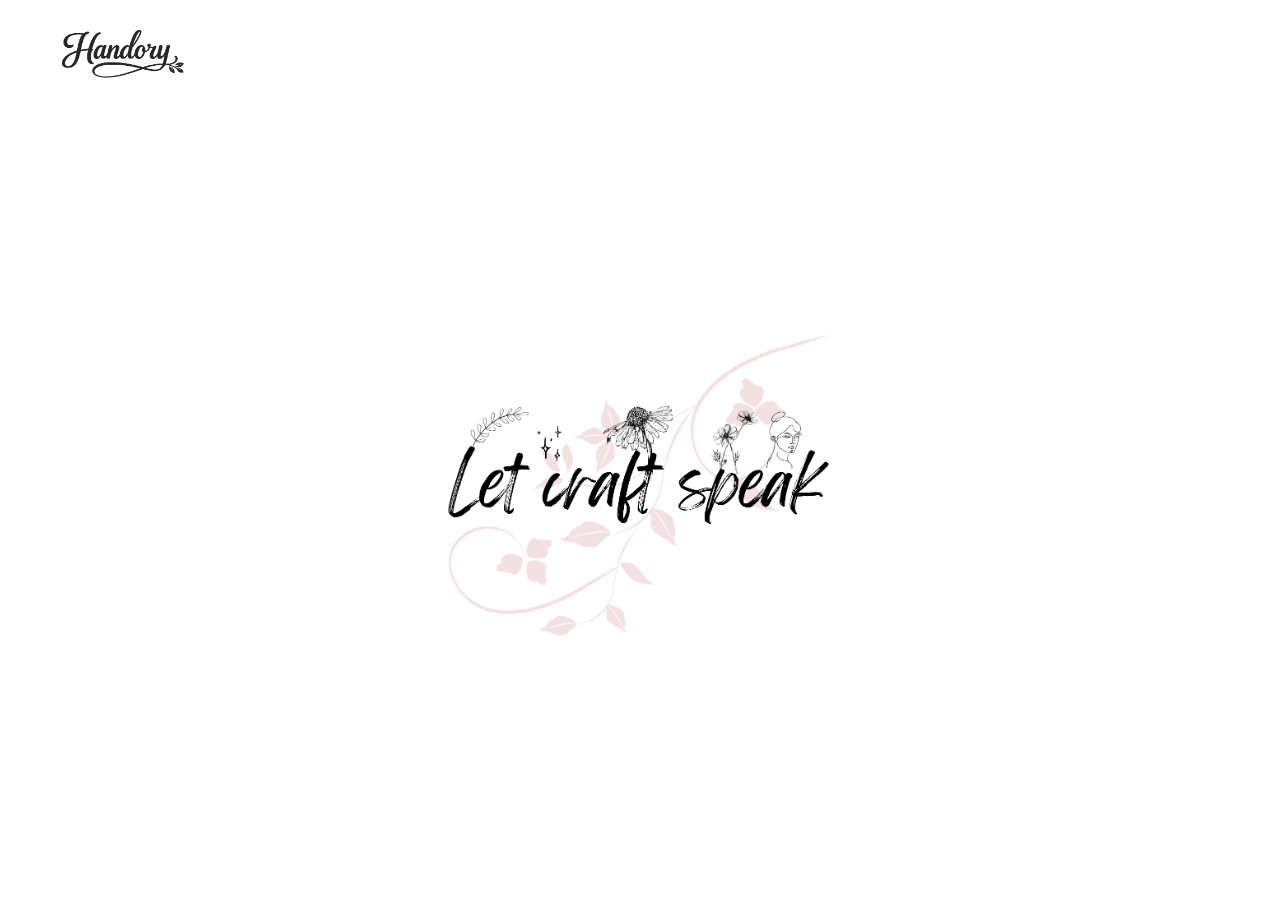
<file: Handory.html>
<!DOCTYPE html>
<html lang="en">
<head>
  <link rel="stylesheet" href="Handory.css">
  <link rel="stylesheet" href="https://cdnjs.cloudflare.com/ajax/libs/font-awesome/6.5.2/css/all.min.css" integrity="sha512-SnH5WK+bZxgPHs44uWIX+LLJAJ9/2PkPKZ5QiAj6Ta86w+fsb2TkcmfRyVX3pBnMFcV7oQPJkl9QevSCWr3W6A==" crossorigin="anonymous" referrerpolicy="no-referrer" /> 
  <meta charset="UTF-8">
  <meta name="viewport" content="width=device-width, initial-scale=1.0">
  <meta http-equiv="X-UA-Compatible" content="ie=edge">
  <title>Document</title>
</head>
<body>
  <div class="header">
    <div class="header_info">
       <i class="fa-solid fa-bars"></i>
    </div>
    <div class="header_space">
      <div class="logo"></div>
    </div>
  </div>
  <div class="menu_bar">
 <!--  <div class="m_b_space">
   <div class="m_b_pic">
     
   </div>
 <div class="m_b_text">Drawing</div>
 </div>
 <div class="m_b_space">
   <div class="m_b_pic">
     
   </div>
 <div class="m_b_text">Drawing</div>
 </div>
 <div class="m_b">
 subjets
 </div> -->
  </div>
  <div class="chat_diagram">
    
  </div>
  <script src="Handory.js"></script>
</body>
</html>
</file>
<file: Handory.css>
*{
  margin: 0;
  padding: 0;
  box-sizing: border-box;
  font-family:Arial;
}
.background{
  width: 100vw;
  height: 100vh;
  background-color: #fff;
  position: absolute;
  z-index: -1;
}
.header{
  margin-top:3vh;
  width: 100vw;
  height: 6vh;
  background-color: #00000000;
  display: flex;
  align-items: center;
  gap: 2vh;
}
.header_info{
  font-size: 4.2vh;
  background-color: #00000000;
  margin-left: 4vh;
}
.header_space{
  height: 100%;
  width: 20vh;
}
.logo{
  height: 6vh;
  width: 15vh;
  background: #00000000;
  background-image: url('logo.png');
  background-size: cover;
  background-repeat: no-repeat;
  background-position: center;
}
.menu_bar{
  scroll-behavior: smooth;
  overflow-x: auto;
  
  width: 100%;
  height: 25vh;
  background-color: #00000000;
  margin-top: 2vh;
  display: flex;
  align-items: center;
  justify-content: space-around;
  gap: 0vh;
  padding-left: 1.5vh;
  padding-right: 3vh;
}
.m_b{
  min-width: 6vh;
  height: 4vh;
  border:0.2vh solid #ddd;
  border-radius: 5vh;
  padding: 1vh;
  display: flex;
  align-items: center;
  justify-content:center;
  font-size: 2.2vh;
  flex-shrink: 0;
  color: #333;
}
.m_b_space{
  background-color: #00000000;
  min-width: 18vh;
  min-height: 18vh;
  border:0.1vh solid #00000000;
  border-radius: 2vh;
  display: flex;
  flex-direction: column;
  gap: 0vh;
  align-items: center;
  justify-content:center;
  font-size: 2.2vh;
  flex-shrink: 0;
  color: #333;
}
.m_b_pic{
  width: 21vh;
  height: 17vh;
  background-color: #00000000;
  border-radius: 1vh;
  background-image: url('Menu pics/m2.png');
  background-size: cover;
  background-position: center;
}
.m_b_text{
  font-size: 2.5vh;
  font-weight: 800;
  font-family: Sans-Serif;
}
.chat_diagram{
  width: 100vw;
  height: 37vh;
  background-color: #00000000;
  background-size: contain;
  background-position: center;
  background-repeat: no-repeat;
  background-image: url('chat_diagram.jpg');
  margin-bottom: 5vh;
}
.product_container{
  display: none;
}

.page_container{
  max-width:1200px;
  margin:auto;
  padding:20px;
}
.product_list_space{
  display:grid;
  grid-template-columns:repeat(auto-fill,minmax(160px,1fr));
  gap:20px;
}
.product_list_item{
  background:white;
  border-radius:12px;
  overflow:hidden;
  box-shadow:0 4px 10px rgba(0,0,0,0.08);
  transition:0.3s;
}
.product_list_item:hover{
  transform:translateY(-5px);
}
.product_img{
  width:100%;
  height:auto;
  display:block;
}
.product_title{
  padding:15px;
  text-align:center;
  font-size:16px;
}

.home_page{
  /* display: none; */
}



.footer{
  width: 100vw;
  height: 10vh;
  position: fixed;
  background-color: transparent;
  bottom: 0;
}
.footer_space{
  width: 100vw;
  height: 8vh;
  background-color: white;
  position: fixed;
  bottom: 0;
  display: flex;
  justify-content: space-around;
  align-items: center;
  box-shadow: 0vh 0vh 1vh 0vh #0000001f;
}
.footer_icon_space{
  width: 6vh;
  background-color: #00000000;
  display: flex;
  justify-content: center;
  align-items: center;
  flex-direction: column;
  
}
.footer_icon{
  width: 5vh;
  height: 5vh;
  background-color: #00000000;
  display: flex;
  justify-content: center;
  align-items: center;
}
.footer_icon i{
  font-size:3.6vh;
}
.footer_icon_name{
  font-size:1.3vh;
  font-weight: 800;
  color: #515151;
}
.p_page{
  display: none;
}
.p_page_bg{
  width:100vw;
  height: 100vh;
  background-image: url('/pproduct_page.png');
  background-size: contain;
  background-color: transparent;
  z-index: -1;
  position:absolute;
  top: 18vh;
}

.page_header{
  margin-top: 2vh;
  width: 100vw;
  height: 5vh;
  background-color: #00000000;
  display: flex;
  align-items: center;
  gap: 2.5vh;
}
.page_back{
  
  background-color: #00000000;
  margin-left:2vh ;
  display: flex;
  align-items: center;
}
.page_back i{
  font-size:3vh;
}
.page_name{
  font-size:2.5vh;
  font-weight: 800;
}

/* .p_page_header{
  margin-top: 2vh;
  width: 100vw;
  height: 5vh;
  background-color: #00000000;
  display: flex;
  align-items: center;
  gap: 2.5vh;
}
.p_page_back{
  
  background-color: #00000000;
  margin-left:2vh ;
  display: flex;
  align-items: center;
}
.p_page_back i{
  font-size:3vh;
}
.p_page_name{
  font-size:2.5vh;
  font-weight: 800;
} */

.p_page_details_space{
  margin-top: 1vh;
  width: 100vw;
  min-height: 0vh;
  background-color: #00000000;
  
  display: flex;
  justify-content: center;
  flex-wrap: wrap;
  padding-bottom: 1vh;
  gap: 1.5vh;
}
.p_page_details_img_space{
  /* display:grid;
  grid-template-columns:repeat(auto-fill,minmax(200px,0.95fr));
  gap:20px; */
  display: flex;
  justify-content: center;
  
  
}
.p_page_details_img{
  width:380px;
  background:transparent;
  border-radius:12px;
  overflow:hidden;
  transition:0.3s;
  
  transition:all 1s;
}
.p_page_details_img_tag{
  width:100%;
  height:auto;
  display:block;
  border-radius:12px;
  box-shadow:0 4px 10px rgba(0,0,0,0.08);
  transition:all 1s;
}
.p_page_details_d_space{
  
  min-height: 0vh;
  width:380px;
  background-color: #00000000;
}
.p_page_p_d_space{
  margin-left: 1vh;
}
.p_page_p_d_name_and_icons_space{
  display: flex;
  justify-content: space-between;
  align-items: center;
  min-height: 0vh;
  background-color: #00000000;
  
}
.p_page_p_d_name{
  font-size:2.4vh;
  font-weight: 800;
}
.p_page_p_d_icons_space{
  min-width: 1vh;
  gap: 1.5vh;
  height: 100%;
  background-color: #00000000;
  display: flex;
  justify-content: space-around;
  align-items: center;
}
.p_page_p_d_icons{
  
  background-color: #00000000;
}
.p_page_p_d_icons i{
  background-color: #00000000;
  font-size:3vh;
}
.p_page_p_d_dis{
  font-size:1.6vh;
  font-weight: 600;
  margin: 0.5vh;
  margin-left: 0;
  margin-bottom: 1vh;
  max-width: 360px;
}
.p_page_p_d_price_and_order_space{
  display: flex;
  align-items: center;
  gap: 2vh;
  background-color: #00000000;
}
.p_page_p_d_price{
  margin-left: 0.2vh;
  font-weight: 900;
  font-size: 1.5vh;
  color:#2a2a2abb;
}
.p_page_p_d_price_value{
  font-size:2.4vh;
  font-weight: 800;
}
.p_page_p_d_order_space{
  padding: 1vh;
  padding-top: 0.5vh;
  padding-bottom: 0.5vh;
  font-size: 2vh;
  font-weight: 900;
  color: #fff;
  background-color: #742727;
  border-radius: 1vh;
  
}
.p_page_a_d_space{
  margin-top: 2vh;
  
  height: 4.2vh;
  background-color: #00000000;
  display: flex;
  align-items: center;
  gap: 1vh;
}
.p_page_a_d_dp{
  width: 4.2vh;
  height: 4.2vh;
  background-color: #00000000;
  background-image: url('/product pics/p1.jpg');
  border-radius: 10vh;
  background-size: cover;
  background-position: center;
  box-shadow: 0vh 0vh 0.4vh #00000066;
}
.p_page_a_d_name{
  font-size:2.1vh;
  font-weight: 900;
}
.p_page_a_d_follow_btn{
  margin-left: 0.7vh;
  padding-left: 1.5vh;
  padding-right: 1.5vh;
  height: 3.5vh;
  border-radius: 1vh;
  background-color: #00000000;
  font-size:2.3vh;
  font-weight: 900;
  display: flex;
  justify-content: center;
  align-items: center;
  border:0.1vh solid black;
}
.p_page_p_list_space{
  width: 100vw;
  min-height: 10vh;
  background-color: #00000000;
  margin-bottom: 5vh;
}
.p_page_p_list_header{
  height: 5.5vh;
  background-color: #00000000;
  display: flex;
  align-items: center;
  font-size:2.8vh;
  font-weight: 900;
  padding-left: 2vh;
}

.p_page_p_list_r_list_space{
  display:grid;
  grid-template-columns:repeat(auto-fill,minmax(160px,1fr));
  gap:20px;
  padding: 1vh;
}
.p_page_p_list_r_list_item{
  background:white;
  border-radius:12px;
  overflow:hidden;
  box-shadow:0 4px 10px rgba(0,0,0,0.08);
  transition:0.3s;
}

.p_page_p_list_r_list_item:hover{
  transform:translateY(-5px);
}

.p_page_p_list_r_img{
  width:100%;
  height:auto;
  display:block;
}

.p_page_p_list_r_title{
  padding:15px;
  text-align:center;
  font-size:16px;
}


.page{
  width: 100vw;
  min-height: 100vh;
  display: none;
  justify-content: center;
  align-items: center;
  margin-bottom: 15vh;
}

.user_page_bg{
  width: 100vw;
  min-height: 0vh;
  background-image: url('/useer_page.png');
  background-color: #00000000;
  background-size: contain;
  background-repeat: no-repeat;
  position: absolute;
  top: 0;
  z-index: -1;
}


.user_page_main_details_space{
  height: 10.5vh;
  background-color: #00000000;
  
  margin-top: 2vh;
  display: flex;
  gap: 2vh;
}
.user_page_logo{
  width: 10.5vh;
  height: 10.5vh;
  background-color: #00000055;
  margin-left: 3.2vh;
  border-radius: 50%;
  background-size:cover ;
  box-shadow: 0 0 0.5vh #000000;
}

.user_page_account_details_space{
  height: 100%;
  gap: 4.5vh;
  background-color: #00000000;
  display:flex;
  justify-content: space-between;
  padding-top: 4vh;
}
.user_page_a_d_space{
  height: 5vh;
  background-color: #00000000;
  display: flex;
  align-items: center;
  justify-content: center;
  flex-direction: column;
}
.user_page_a_d_value{
  font-size:2.3vh;
  font-weight: 900;
}

.user_page_a_d_text{
  font-size:1.8vh;
  font-weight: 600;
}

.user_page_interaction_space{
  margin-top: 2vh;
  gap: 3vh;
  height: 4vh;
  background-color: #00000000;
  display: flex;
  
  margin-left: 3vh;
}
.user_page_i_btn_space{
  padding-left: 6vh;
  padding-right: 6vh;
  height: 100%;
  background-color: #00000000;
  border-radius: 1vh;
  border: 0.1vh solid black;
  display: flex;
  justify-content: center;
  align-items: center;
  font-size:2vh;
  font-weight: 900;
}

.user_page_p_list_space{
  width: 100vw;
  min-height: 10vh;
  background-color: #00000000;
  margin-top: 2vh;
  padding-bottom:1vh;
}
.user_page_p_list_header{
  height: 5vh;
  background-color: #00000000;
  display: flex;
  align-items: center;
  font-size:2.8vh;
  font-weight: 900;
  padding-left: 2vh;
}
.user_page_p_list_r_list_space{
  margin: 1.5vh;
}

.user_page_about_space{
  margin-top: 2vh;
  width: 100vw;
  min-height: 10vh;
  background-color: #00000000;
  padding-left: 2vh;
}
.user_page_about_header{
  font-size:2.8vh;
  font-weight: 900;
  padding-left: 0.1vh;
}
.user_page_user_name{
  font-size:2vh;
  font-weight: 600;
  
}

.user_page_user_dis{
  margin-top: 0.8vh;
  font-size:1.8vh;
  font-weight: 700;
  color: #626262;
  
}
</file>
